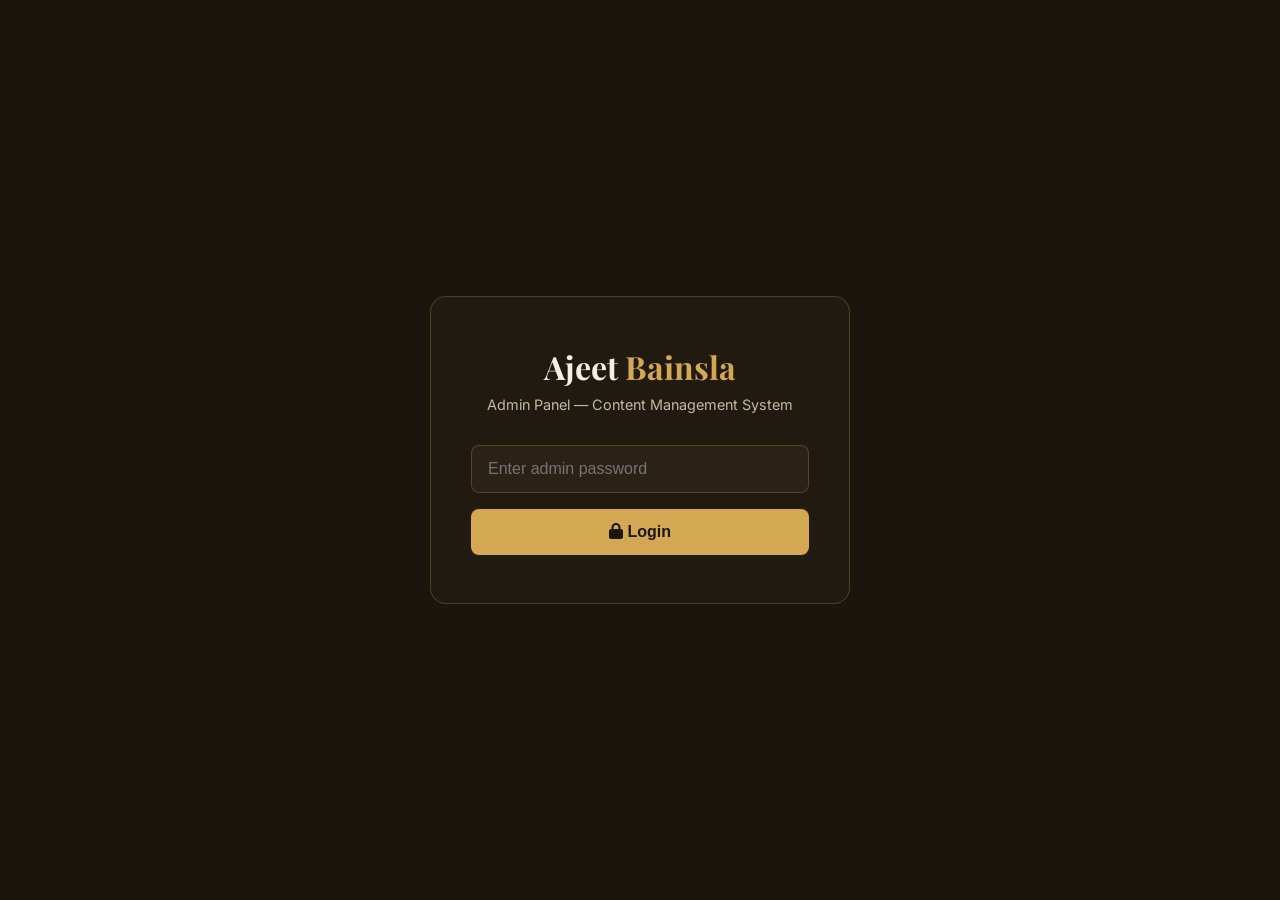
<file: admin/index.html>
<!DOCTYPE html>
<html lang="en">
<head>
<meta charset="UTF-8">
<meta name="viewport" content="width=device-width, initial-scale=1.0">
<title>Admin Panel — Ajeet Bainsla CMS</title>
<link rel="stylesheet" href="https://cdnjs.cloudflare.com/ajax/libs/font-awesome/6.5.1/css/all.min.css">
<link href="https://fonts.googleapis.com/css2?family=Inter:wght@400;500;600;700&family=Playfair+Display:wght@700&display=swap" rel="stylesheet">
<style>
:root{--gold:#d4a853;--gold-light:#e8c97a;--bg:#1a150d;--bg2:#211a10;--bg3:#2a2215;--bg4:#33291b;--text:#f5f0e6;--text2:#c4b99e;--border:rgba(212,168,83,.25);--danger:#e74c3c;--success:#2ecc71;--info:#3498db;}
*{margin:0;padding:0;box-sizing:border-box;}
body{font-family:'Inter',sans-serif;background:var(--bg);color:var(--text);min-height:100vh;}
.login-wrap{display:flex;align-items:center;justify-content:center;min-height:100vh;padding:20px;}
.login-box{background:var(--bg2);border:1px solid var(--border);border-radius:16px;padding:48px 40px;max-width:420px;width:100%;text-align:center;}
.login-box h1{font-family:'Playfair Display',serif;font-size:2rem;margin-bottom:8px;}
.login-box h1 span{color:var(--gold);}
.login-box p{color:var(--text2);margin-bottom:32px;font-size:.9rem;}
.login-box input{width:100%;padding:14px 16px;background:var(--bg3);border:1px solid var(--border);border-radius:8px;color:var(--text);font-size:1rem;margin-bottom:16px;outline:none;}
.login-box input:focus{border-color:var(--gold);}
.login-box button{width:100%;padding:14px;background:var(--gold);color:#1a150d;border:none;border-radius:8px;font-size:1rem;font-weight:600;cursor:pointer;transition:.3s;}
.login-box button:hover{background:var(--gold-light);}
.login-err{color:var(--danger);font-size:.85rem;margin-bottom:12px;display:none;}
.dashboard{display:none;min-height:100vh;}
.sidebar{position:fixed;left:0;top:0;bottom:0;width:240px;background:var(--bg2);border-right:1px solid var(--border);padding:20px 0;overflow-y:auto;z-index:100;}
.sidebar-logo{padding:0 20px;margin-bottom:28px;font-family:'Playfair Display',serif;font-size:1.15rem;}
.sidebar-logo span{color:var(--gold);}
.sidebar-nav a{display:flex;align-items:center;gap:10px;padding:10px 20px;color:var(--text2);font-size:.82rem;font-weight:500;cursor:pointer;text-decoration:none;transition:.2s;border-right:3px solid transparent;}
.sidebar-nav a:hover,.sidebar-nav a.active{background:rgba(212,168,83,.1);color:var(--gold);border-right-color:var(--gold);}
.sidebar-nav a i{width:18px;text-align:center;font-size:.9rem;}
.sidebar-bottom{position:absolute;bottom:12px;left:0;right:0;padding:0 20px;}
.sidebar-bottom a{display:flex;align-items:center;gap:8px;color:var(--text2);font-size:.8rem;cursor:pointer;padding:5px 0;text-decoration:none;}
.sidebar-bottom a:hover{color:var(--gold);}
.main{margin-left:240px;padding:24px 28px;}
.main-header{display:flex;align-items:center;justify-content:space-between;margin-bottom:24px;flex-wrap:wrap;gap:10px;}
.main-header h2{font-family:'Playfair Display',serif;font-size:1.5rem;}
.main-header h2 span{color:var(--gold);}
.panel{display:none;}.panel.active{display:block;}
.form-group{margin-bottom:16px;}
.form-group label{display:block;font-size:.75rem;font-weight:600;color:var(--gold);letter-spacing:.5px;text-transform:uppercase;margin-bottom:5px;}
.form-group input,.form-group textarea,.form-group select{width:100%;padding:10px 12px;background:var(--bg3);border:1px solid var(--border);border-radius:8px;color:var(--text);font-size:.88rem;outline:none;font-family:'Inter',sans-serif;}
.form-group textarea{min-height:90px;resize:vertical;}
.form-group input:focus,.form-group textarea:focus{border-color:var(--gold);}
.btn{padding:10px 20px;border:none;border-radius:8px;font-size:.85rem;font-weight:600;cursor:pointer;transition:.3s;display:inline-flex;align-items:center;gap:6px;}
.btn-gold{background:var(--gold);color:#1a150d;}.btn-gold:hover{background:var(--gold-light);}
.btn-danger{background:var(--danger);color:#fff;}.btn-danger:hover{opacity:.85;}
.btn-outline{background:transparent;border:1px solid var(--border);color:var(--text2);}.btn-outline:hover{border-color:var(--gold);color:var(--gold);}
.btn-sm{padding:6px 12px;font-size:.75rem;}
.btn-info{background:var(--info);color:#fff;}
.card{background:var(--bg3);border:1px solid var(--border);border-radius:12px;padding:20px;margin-bottom:14px;}
.card-header{display:flex;align-items:center;justify-content:space-between;margin-bottom:14px;}
.card-header h3{font-size:1rem;font-weight:600;}
.grid-2{display:grid;grid-template-columns:1fr 1fr;gap:12px;}
.grid-3{display:grid;grid-template-columns:1fr 1fr 1fr;gap:12px;}
.item-row{display:flex;align-items:center;gap:12px;padding:12px;background:var(--bg2);border:1px solid var(--border);border-radius:8px;margin-bottom:6px;}
.item-row .item-content{flex:1;min-width:0;}
.item-row .item-title{font-weight:600;margin-bottom:2px;font-size:.88rem;white-space:nowrap;overflow:hidden;text-overflow:ellipsis;}
.item-row .item-sub{font-size:.78rem;color:var(--text2);white-space:nowrap;overflow:hidden;text-overflow:ellipsis;}
.item-actions{display:flex;gap:5px;flex-shrink:0;}
.toast{position:fixed;top:16px;right:16px;padding:12px 20px;border-radius:8px;font-weight:500;font-size:.88rem;z-index:9999;display:none;animation:slideIn .3s;max-width:400px;}
.toast.success{background:var(--success);color:#fff;}
.toast.error{background:var(--danger);color:#fff;}
.toast.info{background:var(--info);color:#fff;}
@keyframes slideIn{from{transform:translateX(100%);opacity:0;}to{transform:translateX(0);opacity:1;}}
.save-status{font-size:.78rem;color:var(--text2);margin-right:8px;}
.upload-zone{border:2px dashed var(--border);border-radius:10px;padding:24px;text-align:center;cursor:pointer;transition:.3s;position:relative;margin-bottom:12px;}
.upload-zone:hover{border-color:var(--gold);background:rgba(212,168,83,.05);}
.upload-zone input{position:absolute;inset:0;opacity:0;cursor:pointer;}
.upload-zone i{font-size:1.6rem;color:var(--gold);margin-bottom:6px;}
.upload-zone p{color:var(--text2);font-size:.82rem;}
.upload-progress{height:4px;background:var(--bg2);border-radius:2px;margin-top:8px;display:none;overflow:hidden;}
.upload-progress-bar{height:100%;background:var(--gold);width:0;transition:width .3s;}
.img-grid{display:grid;grid-template-columns:repeat(auto-fill,minmax(120px,1fr));gap:10px;margin-top:10px;}
.img-card{position:relative;border-radius:8px;overflow:hidden;aspect-ratio:1;border:1px solid var(--border);}
.img-card img{width:100%;height:100%;object-fit:cover;}
.img-card .img-del{position:absolute;top:4px;right:4px;background:var(--danger);color:#fff;border:none;width:24px;height:24px;border-radius:50%;cursor:pointer;font-size:.7rem;display:flex;align-items:center;justify-content:center;}
.ig-embed-item{background:var(--bg2);border:1px solid var(--border);border-radius:8px;padding:12px;margin-bottom:8px;display:flex;align-items:center;gap:12px;}
.ig-embed-item .ig-url{flex:1;font-size:.82rem;color:var(--text2);word-break:break-all;}
.ig-embed-item .ig-thumb{width:50px;height:50px;background:var(--bg3);border-radius:6px;display:flex;align-items:center;justify-content:center;color:var(--gold);font-size:1.2rem;}
.github-setup{background:linear-gradient(135deg,rgba(212,168,83,.1),rgba(212,168,83,.05));border:1px solid var(--gold);border-radius:12px;padding:18px;margin-bottom:18px;}
.github-setup h4{color:var(--gold);margin-bottom:8px;font-size:.9rem;}
.github-setup p{font-size:.82rem;color:var(--text2);margin-bottom:10px;line-height:1.5;}
.github-setup a{color:var(--gold);}
.loading-overlay{position:fixed;inset:0;background:rgba(26,21,13,.85);display:flex;align-items:center;justify-content:center;z-index:10000;display:none;}
.loading-overlay .spinner{width:40px;height:40px;border:3px solid var(--border);border-top-color:var(--gold);border-radius:50%;animation:spin .8s linear infinite;}
@keyframes spin{to{transform:rotate(360deg);}}
@media(max-width:768px){.sidebar{width:100%;height:auto;position:relative;border-right:none;border-bottom:1px solid var(--border);}.sidebar-bottom{position:static;padding:8px 20px;}.main{margin-left:0;}.grid-2,.grid-3{grid-template-columns:1fr;}}
</style>
</head>
<body>
<div class="toast" id="toast"></div>
<div class="loading-overlay" id="loadingOverlay"><div class="spinner"></div></div>

<!-- LOGIN -->
<div class="login-wrap" id="loginPage">
<div class="login-box">
  <h1>Ajeet <span>Bainsla</span></h1>
  <p>Admin Panel — Content Management System</p>
  <div class="login-err" id="loginErr"></div>
  <input type="password" id="loginPw" placeholder="Enter admin password" onkeydown="if(event.key==='Enter')doLogin()">
  <button onclick="doLogin()"><i class="fas fa-lock"></i> Login</button>
</div>
</div>

<!-- DASHBOARD -->
<div class="dashboard" id="dashboard">
<aside class="sidebar">
  <div class="sidebar-logo">Ajeet <span>Bainsla</span> CMS</div>
  <nav class="sidebar-nav">
    <a onclick="showPanel('hero')" class="active" data-p="hero"><i class="fas fa-home"></i> Hero Section</a>
    <a onclick="showPanel('slider')" data-p="slider"><i class="fas fa-images"></i> Slider Photos</a>
    <a onclick="showPanel('about')" data-p="about"><i class="fas fa-user"></i> About</a>
    <a onclick="showPanel('journey')" data-p="journey"><i class="fas fa-road"></i> Journey</a>
    <a onclick="showPanel('music')" data-p="music"><i class="fas fa-music"></i> Music</a>
    <a onclick="showPanel('news')" data-p="news"><i class="fas fa-newspaper"></i> News Articles</a>
    <a onclick="showPanel('gallery')" data-p="gallery"><i class="fas fa-photo-video"></i> Gallery</a>
    <a onclick="showPanel('instagram')" data-p="instagram"><i class="fab fa-instagram"></i> Instagram Feed</a>
    <a onclick="showPanel('contact')" data-p="contact"><i class="fas fa-address-book"></i> Contact</a>
    <a onclick="showPanel('company')" data-p="company"><i class="fas fa-building"></i> Company</a>
    <a onclick="showPanel('settings')" data-p="settings"><i class="fas fa-cog"></i> Settings</a>
  </nav>
  <div class="sidebar-bottom">
    <a href="/" target="_blank"><i class="fas fa-external-link-alt"></i> View Website</a>
    <a onclick="doLogout()"><i class="fas fa-sign-out-alt"></i> Logout</a>
  </div>
</aside>

<main class="main">
<div class="main-header">
  <h2>Admin <span>Panel</span></h2>
  <div style="display:flex;align-items:center;">
    <span class="save-status" id="saveStatus"></span>
    <button class="btn btn-gold" onclick="saveAll()" id="saveBtn"><i class="fas fa-save"></i> Save &amp; Publish</button>
  </div>
</div>

<!-- GITHUB SETUP -->
<div class="github-setup" id="githubSetup" style="display:none;">
  <h4><i class="fas fa-key"></i> GitHub Token Setup (One Time)</h4>
  <p>Changes save directly to your website via GitHub. Create a token at <a href="https://github.com/settings/tokens/new?scopes=repo&description=AjeetBainsla+Admin+Panel" target="_blank">GitHub Tokens Page</a> — select <b>"repo"</b> permission, then paste below.</p>
  <div class="form-group"><label>GitHub Token</label><input id="ghToken" placeholder="ghp_xxxxxxxxxxxx"></div>
  <button class="btn btn-gold btn-sm" onclick="saveGithubConfig()"><i class="fas fa-check"></i> Connect GitHub</button>
</div>

<!-- HERO -->
<div class="panel active" id="panel-hero">
<div class="card">
  <div class="card-header"><h3><i class="fas fa-home"></i> Hero Section</h3></div>
  <div class="form-group"><label>Subtitle</label><input id="h-subtitle"></div>
  <div class="form-group"><label>Title</label><input id="h-title"></div>
  <div class="form-group"><label>Tagline</label><input id="h-tagline"></div>
  <div class="grid-3">
    <div class="form-group"><label>Stat 1 Number</label><input id="h-s1n"></div>
    <div class="form-group"><label>Stat 1 Suffix</label><input id="h-s1s"></div>
    <div class="form-group"><label>Stat 1 Label</label><input id="h-s1l"></div>
    <div class="form-group"><label>Stat 2 Number</label><input id="h-s2n"></div>
    <div class="form-group"><label>Stat 2 Suffix</label><input id="h-s2s"></div>
    <div class="form-group"><label>Stat 2 Label</label><input id="h-s2l"></div>
    <div class="form-group"><label>Stat 3 Number</label><input id="h-s3n"></div>
    <div class="form-group"><label>Stat 3 Suffix</label><input id="h-s3s"></div>
    <div class="form-group"><label>Stat 3 Label</label><input id="h-s3l"></div>
  </div>
  <div class="form-group"><label>YouTube Channel URL</label><input id="h-yt"></div>
</div>
</div>

<!-- SLIDER -->
<div class="panel" id="panel-slider">
<div class="card">
  <div class="card-header"><h3><i class="fas fa-images"></i> Slider Photos</h3></div>
  <p style="font-size:.82rem;color:var(--text2);margin-bottom:12px;">Upload photos for the hero background slider. Recommended: 1920x1080px or larger.</p>
  <div class="upload-zone" id="sliderUpload">
    <input type="file" accept="image/*" multiple onchange="uploadSliderPhotos(this.files)">
    <i class="fas fa-cloud-upload-alt"></i>
    <p>Click or drag photos here to upload</p>
  </div>
  <div class="upload-progress" id="sliderProgress"><div class="upload-progress-bar" id="sliderProgressBar"></div></div>
  <div class="img-grid" id="sliderGrid"></div>
</div>
</div>

<!-- ABOUT -->
<div class="panel" id="panel-about">
<div class="card">
  <div class="card-header"><h3><i class="fas fa-user"></i> About Section</h3></div>
  <div class="form-group"><label>Section Title (HTML allowed)</label><input id="a-title"></div>
  <div class="form-group"><label>Paragraph 1 (HTML allowed)</label><textarea id="a-p1" rows="4"></textarea></div>
  <div class="form-group"><label>Paragraph 2 (HTML allowed)</label><textarea id="a-p2" rows="4"></textarea></div>
  <div class="form-group"><label>Paragraph 3 (HTML allowed)</label><textarea id="a-p3" rows="3"></textarea></div>
  <div class="form-group"><label>Profile Image</label>
    <div class="upload-zone" id="profileUpload">
      <input type="file" accept="image/*" onchange="uploadProfilePhoto(this.files[0])">
      <i class="fas fa-user-circle"></i>
      <p>Upload profile photo</p>
    </div>
    <div id="profilePreview" style="margin-top:8px;"></div>
  </div>
</div>
</div>

<!-- JOURNEY -->
<div class="panel" id="panel-journey">
<div class="card">
  <div class="card-header"><h3><i class="fas fa-road"></i> Journey Timeline</h3><button class="btn btn-gold btn-sm" onclick="addJourney()"><i class="fas fa-plus"></i> Add Entry</button></div>
  <div id="journeyList"></div>
</div>
</div>

<!-- MUSIC -->
<div class="panel" id="panel-music">
<div class="card">
  <div class="card-header"><h3><i class="fas fa-music"></i> Music Section</h3></div>
  <div class="grid-2">
    <div class="form-group"><label>YouTube Channel URL</label><input id="m-yturl"></div>
    <div class="form-group"><label>YouTube Channel Name</label><input id="m-ytname"></div>
    <div class="form-group"><label>JioSaavn URL</label><input id="m-jsurl"></div>
    <div class="form-group"><label>JioSaavn Description</label><input id="m-jsdesc"></div>
    <div class="form-group"><label>Featured Video ID (YouTube)</label><input id="m-vid" placeholder="e.g. w6AcAzxe3cY"></div>
    <div class="form-group"><label>Featured Video Title</label><input id="m-vtitle"></div>
  </div>
  <div class="form-group"><label>Genres (comma separated)</label><input id="m-genres" placeholder="Gurjar Rasiya, Devotional, Gurjar Languriya, Shekhawati, Rajasthani Song"></div>
</div>
</div>

<!-- NEWS -->
<div class="panel" id="panel-news">
<div class="card">
  <div class="card-header"><h3><i class="fas fa-newspaper"></i> News Articles</h3><button class="btn btn-gold btn-sm" onclick="addNews()"><i class="fas fa-plus"></i> Add Article</button></div>
  <div id="newsList"></div>
</div>
</div>

<!-- GALLERY -->
<div class="panel" id="panel-gallery">
<div class="card">
  <div class="card-header"><h3><i class="fas fa-photo-video"></i> Photo Gallery</h3></div>
  <p style="font-size:.82rem;color:var(--text2);margin-bottom:12px;">Upload photos to your gallery section on the website.</p>
  <div class="upload-zone" id="galleryUpload">
    <input type="file" accept="image/*" multiple onchange="uploadGalleryPhotos(this.files)">
    <i class="fas fa-cloud-upload-alt"></i>
    <p>Click or drag photos here to upload</p>
  </div>
  <div class="upload-progress" id="galleryProgress"><div class="upload-progress-bar" id="galleryProgressBar"></div></div>
  <div class="img-grid" id="galleryGrid"></div>
</div>
</div>

<!-- INSTAGRAM -->
<div class="panel" id="panel-instagram">
<div class="card">
  <div class="card-header"><h3><i class="fab fa-instagram"></i> Instagram Feed</h3></div>
  <div class="form-group"><label>Instagram Username</label><input id="ig-user" placeholder="ajeet_bainsla"></div>
  <div class="form-group"><label>Show Instagram Section</label>
    <select id="ig-feed"><option value="true">Yes</option><option value="false">No</option></select>
  </div>
  <hr style="border-color:var(--border);margin:16px 0;">
  <div class="card-header"><h3>Instagram Post Embeds</h3><button class="btn btn-gold btn-sm" onclick="addIgPost()"><i class="fas fa-plus"></i> Add Post/Reel</button></div>
  <p style="font-size:.82rem;color:var(--text2);margin-bottom:12px;">Paste Instagram post or reel URLs below. They will be embedded on your website and auto-update. When you post a new reel/photo on Instagram, just add its URL here!</p>
  <div id="igPostsList"></div>
</div>
</div>

<!-- CONTACT -->
<div class="panel" id="panel-contact">
<div class="card">
  <div class="card-header"><h3><i class="fas fa-address-book"></i> Contact Info</h3></div>
  <div class="grid-2">
    <div class="form-group"><label>WhatsApp Number</label><input id="c-wa"></div>
    <div class="form-group"><label>Facebook URL</label><input id="c-fburl"></div>
    <div class="form-group"><label>Facebook Label</label><input id="c-fblbl"></div>
    <div class="form-group"><label>Instagram URL</label><input id="c-igurl"></div>
    <div class="form-group"><label>Instagram Label</label><input id="c-iglbl"></div>
    <div class="form-group"><label>LinkedIn URL</label><input id="c-liurl"></div>
    <div class="form-group"><label>LinkedIn Label</label><input id="c-lilbl"></div>
    <div class="form-group"><label>Email 1</label><input id="c-e1"></div>
    <div class="form-group"><label>Email 2</label><input id="c-e2"></div>
  </div>
</div>
</div>

<!-- COMPANY -->
<div class="panel" id="panel-company">
<div class="card">
  <div class="card-header"><h3><i class="fas fa-building"></i> Company Info</h3></div>
  <div class="form-group"><label>Company Name</label><input id="co-name"></div>
  <div class="form-group"><label>Description 1 (HTML)</label><textarea id="co-d1" rows="4"></textarea></div>
  <div class="form-group"><label>Description 2 (HTML)</label><textarea id="co-d2" rows="4"></textarea></div>
  <div class="form-group"><label>Directors</label><input id="co-dir"></div>
  <div class="form-group"><label>Address</label><input id="co-addr"></div>
  <div class="form-group"><label>Website URL</label><input id="co-web"></div>
</div>
</div>

<!-- SETTINGS -->
<div class="panel" id="panel-settings">
<div class="card">
  <div class="card-header"><h3><i class="fas fa-cog"></i> Settings</h3></div>
  <h4 style="margin-bottom:12px;font-size:.9rem;">Change Password</h4>
  <div class="grid-2">
    <div class="form-group"><label>New Password</label><input type="password" id="s-newpw" placeholder="Min 4 characters"></div>
    <div class="form-group"><label>Confirm Password</label><input type="password" id="s-confirmpw" placeholder="Confirm"></div>
  </div>
  <button class="btn btn-gold btn-sm" onclick="changePw()"><i class="fas fa-key"></i> Change Password</button>
  <hr style="border-color:var(--border);margin:20px 0;">
  <h4 style="margin-bottom:12px;font-size:.9rem;">GitHub Connection</h4>
  <p style="font-size:.8rem;color:var(--text2);margin-bottom:10px;">Your changes save to GitHub and automatically go live on ajeetbainsla.com</p>
  <div class="grid-2">
    <div class="form-group"><label>GitHub Token</label><input id="s-ghtoken" placeholder="ghp_xxxxxxxxxxxx" type="password"></div>
    <div class="form-group"><label>Repository</label><input id="s-ghrepo" value="intubemediaofficial-ux/AjeetBainsla.com"></div>
  </div>
  <button class="btn btn-gold btn-sm" onclick="saveGhSettings()"><i class="fas fa-save"></i> Update GitHub Config</button>
</div>
</div>

</main>
</div>

<script>
let DATA={};
const PW_KEY='ajb_admin_pw';
const GH_TOK='ajb_gh_token';
const GH_REPO='ajb_gh_repo';
const GH_BR='ajb_gh_branch';
const REPO_DEFAULT='intubemediaofficial-ux/AjeetBainsla.com';
const BRANCH_DEFAULT='devin/1780821826-initial-website';

function $(id){return document.getElementById(id);}
function toast(m,type='success'){const t=$('toast');t.textContent=m;t.className='toast '+type;t.style.display='block';setTimeout(()=>t.style.display='none',4000);}
function showLoading(v){$('loadingOverlay').style.display=v?'flex':'none';}
function showPanel(n){document.querySelectorAll('.panel').forEach(p=>p.classList.remove('active'));document.querySelectorAll('.sidebar-nav a').forEach(a=>a.classList.remove('active'));$('panel-'+n).classList.add('active');const nav=document.querySelector(`[data-p="${n}"]`);if(nav)nav.classList.add('active');}

// Password hashing
async function hashPw(pw){const enc=new TextEncoder().encode(pw+'ajeetbainsla-cms-2025');const h=await crypto.subtle.digest('SHA-256',enc);return Array.from(new Uint8Array(h)).map(b=>b.toString(16).padStart(2,'0')).join('');}

// Login
async function doLogin(){
  const pw=$('loginPw').value;if(!pw){$('loginErr').textContent='Enter password';$('loginErr').style.display='block';return;}
  const stored=localStorage.getItem(PW_KEY);
  const hashed=await hashPw(pw);
  if(!stored){
    if(pw.length<4){$('loginErr').textContent='Min 4 characters';$('loginErr').style.display='block';return;}
    localStorage.setItem(PW_KEY,hashed);
    enterDashboard();toast('Password set! Welcome!');return;
  }
  if(hashed===stored){enterDashboard();toast('Welcome back!');
  }else{$('loginErr').textContent='Wrong password!';$('loginErr').style.display='block';}
}
function enterDashboard(){sessionStorage.setItem('ajb_in','1');$('loginPage').style.display='none';$('dashboard').style.display='block';loadData();}
function doLogout(){sessionStorage.removeItem('ajb_in');location.reload();}
if(sessionStorage.getItem('ajb_in')==='1'&&localStorage.getItem(PW_KEY)){$('loginPage').style.display='none';$('dashboard').style.display='block';loadData();}

// Auto-configure token from URL parameter (one-time setup link)
(function(){const p=new URLSearchParams(location.search);const t=p.get('ghtoken');if(t){localStorage.setItem(GH_TOK,t);localStorage.setItem(GH_REPO,REPO_DEFAULT);localStorage.setItem(GH_BR,BRANCH_DEFAULT);history.replaceState(null,'',location.pathname);}})();

// GitHub helpers
function ghToken(){return localStorage.getItem(GH_TOK)||'';}
function ghRepo(){return localStorage.getItem(GH_REPO)||REPO_DEFAULT;}
function ghBranch(){return localStorage.getItem(GH_BR)||BRANCH_DEFAULT;}
function ghHeaders(){return{'Authorization':'token '+ghToken(),'Accept':'application/vnd.github.v3+json','Content-Type':'application/json'};}

// Load data
async function loadData(){
  try{const r=await fetch('../site-data.json?t='+Date.now());DATA=await r.json();}catch(e){DATA={};}
  if(!DATA.instagram_posts)DATA.instagram_posts=[];
  if(!DATA.gallery)DATA.gallery=[];
  populateForm();
  if(!ghToken())$('githubSetup').style.display='block';else $('githubSetup').style.display='none';
  $('s-ghtoken').value=ghToken();$('s-ghrepo').value=ghRepo();
}

function populateForm(){
  const h=DATA.hero||{};
  $('h-subtitle').value=h.subtitle||'';$('h-title').value=h.title||'';$('h-tagline').value=h.tagline||'';$('h-yt').value=h.youtube_url||'';
  const s=h.stats||[];
  if(s[0]){$('h-s1n').value=s[0].number||'';$('h-s1s').value=s[0].suffix||'';$('h-s1l').value=s[0].label||'';}
  if(s[1]){$('h-s2n').value=s[1].number||'';$('h-s2s').value=s[1].suffix||'';$('h-s2l').value=s[1].label||'';}
  if(s[2]){$('h-s3n').value=s[2].number||'';$('h-s3s').value=s[2].suffix||'';$('h-s3l').value=s[2].label||'';}
  renderSlider();
  const a=DATA.about||{};
  $('a-title').value=a.title||'';
  const pp=a.paragraphs||[];$('a-p1').value=pp[0]||'';$('a-p2').value=pp[1]||'';$('a-p3').value=pp[2]||'';
  if(a.profile_image)$('profilePreview').innerHTML=`<img src="../${a.profile_image}" style="width:80px;height:80px;border-radius:50%;object-fit:cover;border:2px solid var(--gold);">`;
  renderJourney();
  const m=DATA.music||{};
  $('m-yturl').value=m.youtube_channel_url||'';$('m-ytname').value=m.youtube_channel_name||'';
  $('m-jsurl').value=m.jiosaavn_url||'';$('m-jsdesc').value=m.jiosaavn_description||'';
  $('m-vid').value=m.featured_video_id||'';$('m-vtitle').value=m.featured_video_title||'';
  $('m-genres').value=(m.genres||[]).map(g=>g.name).join(', ');
  renderNews();renderGallery();renderIgPosts();
  const c=DATA.contact||{};
  $('c-wa').value=c.whatsapp||'';$('c-fburl').value=c.facebook_url||'';$('c-fblbl').value=c.facebook_label||'';
  $('c-igurl').value=c.instagram_url||'';$('c-iglbl').value=c.instagram_label||'';
  $('c-liurl').value=c.linkedin_url||'';$('c-lilbl').value=c.linkedin_label||'';
  $('c-e1').value=c.email1||'';$('c-e2').value=c.email2||'';
  const co=DATA.company||{};
  $('co-name').value=co.name||'';$('co-d1').value=co.description1||'';$('co-d2').value=co.description2||'';
  $('co-dir').value=co.directors||'';$('co-addr').value=co.address||'';$('co-web').value=co.website||'';
  const ig=DATA.instagram||{};
  $('ig-user').value=ig.username||'';$('ig-feed').value=String(ig.show_feed!==false);
}

function collectData(){
  const icons=['fas fa-music','fas fa-pray','fas fa-drum','fas fa-guitar','fas fa-microphone-alt','fas fa-headphones','fas fa-record-vinyl'];
  const genres=$('m-genres').value.split(',').map((g,i)=>({icon:icons[i%icons.length],name:g.trim()})).filter(g=>g.name);
  DATA.hero={subtitle:$('h-subtitle').value,title:$('h-title').value,tagline:$('h-tagline').value,youtube_url:$('h-yt').value,
    stats:[{number:$('h-s1n').value,suffix:$('h-s1s').value,label:$('h-s1l').value},{number:$('h-s2n').value,suffix:$('h-s2s').value,label:$('h-s2l').value},{number:$('h-s3n').value,suffix:$('h-s3s').value,label:$('h-s3l').value}],
    slider_images:DATA.hero?.slider_images||[]};
  DATA.about={title:$('a-title').value,profile_image:DATA.about?.profile_image||'assets/images/profile.jpg',paragraphs:[$('a-p1').value,$('a-p2').value,$('a-p3').value],highlights:DATA.about?.highlights||[]};
  DATA.music={youtube_channel_url:$('m-yturl').value,youtube_channel_name:$('m-ytname').value,jiosaavn_url:$('m-jsurl').value,jiosaavn_description:$('m-jsdesc').value,featured_video_id:$('m-vid').value,featured_video_title:$('m-vtitle').value,genres};
  DATA.contact={whatsapp:$('c-wa').value,facebook_url:$('c-fburl').value,facebook_label:$('c-fblbl').value,instagram_url:$('c-igurl').value,instagram_label:$('c-iglbl').value,linkedin_url:$('c-liurl').value,linkedin_label:$('c-lilbl').value,email1:$('c-e1').value,email2:$('c-e2').value};
  DATA.company={name:$('co-name').value,description1:$('co-d1').value,description2:$('co-d2').value,directors:$('co-dir').value,address:$('co-addr').value,website:$('co-web').value};
  DATA.instagram={username:$('ig-user').value,show_feed:$('ig-feed').value==='true'};
}

// Slider
function renderSlider(){
  const imgs=DATA.hero?.slider_images||[];
  $('sliderGrid').innerHTML=imgs.map((src,i)=>`<div class="img-card"><img src="../${src}" onerror="this.src='data:image/svg+xml,<svg xmlns=%22http://www.w3.org/2000/svg%22 viewBox=%220 0 1 1%22><rect fill=%22%232a2215%22 width=%221%22 height=%221%22/></svg>'"><button class="img-del" onclick="delSlider(${i})"><i class="fas fa-times"></i></button></div>`).join('');
}
function delSlider(i){if(!confirm('Delete this slider photo?'))return;DATA.hero.slider_images.splice(i,1);renderSlider();toast('Removed! Click Save to publish.');}

// Gallery
function renderGallery(){
  const imgs=DATA.gallery||[];
  $('galleryGrid').innerHTML=imgs.map((src,i)=>`<div class="img-card"><img src="../${src}" onerror="this.src='data:image/svg+xml,<svg xmlns=%22http://www.w3.org/2000/svg%22 viewBox=%220 0 1 1%22><rect fill=%22%232a2215%22 width=%221%22 height=%221%22/></svg>'"><button class="img-del" onclick="delGallery(${i})"><i class="fas fa-times"></i></button></div>`).join('');
}
function delGallery(i){if(!confirm('Delete?'))return;DATA.gallery.splice(i,1);renderGallery();toast('Removed!');}

// Image upload via GitHub API
async function uploadToGitHub(file,folder){
  if(!ghToken()){toast('Set up GitHub token first!','error');return null;}
  const ext=file.name.split('.').pop().toLowerCase();
  const name=Date.now()+'_'+Math.random().toString(36).substring(2,8)+'.'+ext;
  const path=folder+'/'+name;
  const reader=new FileReader();
  return new Promise((resolve,reject)=>{
    reader.onload=async function(){
      const b64=reader.result.split(',')[1];
      try{
        const res=await fetch(`https://api.github.com/repos/${ghRepo()}/contents/${path}`,{method:'PUT',headers:ghHeaders(),body:JSON.stringify({message:'Upload '+name,content:b64,branch:ghBranch()})});
        if(!res.ok)throw new Error((await res.json()).message||'Upload failed');
        resolve(path);
      }catch(e){reject(e);}
    };
    reader.readAsDataURL(file);
  });
}

async function uploadSliderPhotos(files){
  if(!files.length)return;
  if(!ghToken()){toast('Set up GitHub token first!','error');$('githubSetup').style.display='block';return;}
  const prog=$('sliderProgress'),bar=$('sliderProgressBar');
  prog.style.display='block';bar.style.width='0%';
  if(!DATA.hero)DATA.hero={};if(!DATA.hero.slider_images)DATA.hero.slider_images=[];
  for(let i=0;i<files.length;i++){
    bar.style.width=((i+1)/files.length*100)+'%';
    try{
      const path=await uploadToGitHub(files[i],'assets/uploads');
      if(path)DATA.hero.slider_images.push(path);
      toast(`Uploaded ${i+1}/${files.length}`);
    }catch(e){toast('Upload error: '+e.message,'error');}
  }
  renderSlider();prog.style.display='none';
  toast('Slider photos uploaded! Click Save & Publish.');
}

async function uploadGalleryPhotos(files){
  if(!files.length)return;
  if(!ghToken()){toast('Set up GitHub token first!','error');$('githubSetup').style.display='block';return;}
  const prog=$('galleryProgress'),bar=$('galleryProgressBar');
  prog.style.display='block';bar.style.width='0%';
  if(!DATA.gallery)DATA.gallery=[];
  for(let i=0;i<files.length;i++){
    bar.style.width=((i+1)/files.length*100)+'%';
    try{
      const path=await uploadToGitHub(files[i],'assets/uploads');
      if(path)DATA.gallery.push(path);
      toast(`Uploaded ${i+1}/${files.length}`);
    }catch(e){toast('Upload error: '+e.message,'error');}
  }
  renderGallery();prog.style.display='none';
  toast('Gallery photos uploaded! Click Save & Publish.');
}

async function uploadProfilePhoto(file){
  if(!file)return;
  if(!ghToken()){toast('Set up GitHub token first!','error');$('githubSetup').style.display='block';return;}
  showLoading(true);
  try{
    const path=await uploadToGitHub(file,'assets/uploads');
    if(path){
      if(!DATA.about)DATA.about={};
      DATA.about.profile_image=path;
      $('profilePreview').innerHTML=`<img src="../${path}" style="width:80px;height:80px;border-radius:50%;object-fit:cover;border:2px solid var(--gold);">`;
      toast('Profile photo uploaded! Click Save & Publish.');
    }
  }catch(e){toast('Upload error: '+e.message,'error');}
  showLoading(false);
}

// Journey
function renderJourney(){
  const items=DATA.journey||[];
  $('journeyList').innerHTML=items.length?items.map((j,i)=>`<div class="item-row">
    <div style="font-family:'Playfair Display',serif;font-size:1.05rem;color:var(--gold);min-width:48px;">${j.year}</div>
    <div class="item-content"><div class="item-title">${j.title}</div><div class="item-sub">${(j.description||'').substring(0,65)}...</div></div>
    <div class="item-actions"><button class="btn btn-outline btn-sm" onclick="editJourney(${i})" title="Edit"><i class="fas fa-edit"></i></button><button class="btn btn-danger btn-sm" onclick="delJourney(${i})" title="Delete"><i class="fas fa-trash"></i></button></div>
  </div>`).join(''):'<p style="color:var(--text2);font-size:.85rem;">No entries yet.</p>';
}
function addJourney(){const y=prompt('Year:');if(!y)return;const t=prompt('Title:');if(!t)return;const d=prompt('Description:');if(!d)return;if(!DATA.journey)DATA.journey=[];DATA.journey.push({year:y,title:t,description:d});renderJourney();toast('Added! Click Save to publish.');}
function editJourney(i){const j=DATA.journey[i];const y=prompt('Year:',j.year);if(!y)return;const t=prompt('Title:',j.title);if(!t)return;const d=prompt('Description:',j.description);if(!d)return;DATA.journey[i]={year:y,title:t,description:d};renderJourney();toast('Updated!');}
function delJourney(i){if(!confirm('Delete this entry?'))return;DATA.journey.splice(i,1);renderJourney();toast('Deleted!');}

// News
function renderNews(){
  const items=DATA.news||[];
  $('newsList').innerHTML=items.length?items.map((n,i)=>`<div class="item-row">
    <div style="min-width:70px;font-weight:600;color:var(--gold);font-size:.72rem;text-transform:uppercase;">${n.outlet}</div>
    <div class="item-content"><div class="item-title">${(n.title||'').substring(0,50)}...</div><div class="item-sub">${n.date||''}</div></div>
    <div class="item-actions"><button class="btn btn-outline btn-sm" onclick="editNews(${i})"><i class="fas fa-edit"></i></button><button class="btn btn-danger btn-sm" onclick="delNews(${i})"><i class="fas fa-trash"></i></button></div>
  </div>`).join(''):'<p style="color:var(--text2);font-size:.85rem;">No articles yet.</p>';
}
function addNews(){const o=prompt('News Outlet (e.g. Times of India):');if(!o)return;const t=prompt('Article Title:');if(!t)return;const d=prompt('Description:');if(!d)return;const u=prompt('Article URL:');if(!u)return;const dt=prompt('Date (e.g. December 2024):')||'';if(!DATA.news)DATA.news=[];DATA.news.push({outlet:o,title:t,description:d,url:u,date:dt});renderNews();toast('Added!');}
function editNews(i){const n=DATA.news[i];const o=prompt('Outlet:',n.outlet);if(!o)return;const t=prompt('Title:',n.title);if(!t)return;const d=prompt('Description:',n.description);if(!d)return;const u=prompt('URL:',n.url);if(!u)return;const dt=prompt('Date:',n.date)||'';DATA.news[i]={outlet:o,title:t,description:d,url:u,date:dt};renderNews();toast('Updated!');}
function delNews(i){if(!confirm('Delete?'))return;DATA.news.splice(i,1);renderNews();toast('Deleted!');}

// Instagram posts
function renderIgPosts(){
  const items=DATA.instagram_posts||[];
  $('igPostsList').innerHTML=items.length?items.map((url,i)=>`<div class="ig-embed-item">
    <div class="ig-thumb"><i class="fab fa-instagram"></i></div>
    <div class="ig-url">${url}</div>
    <button class="btn btn-danger btn-sm" onclick="delIgPost(${i})"><i class="fas fa-trash"></i></button>
  </div>`).join(''):'<p style="color:var(--text2);font-size:.85rem;">No posts added yet. Add Instagram post/reel URLs to embed them on your website.</p>';
}
function addIgPost(){const u=prompt('Paste Instagram Post or Reel URL:');if(!u)return;if(!u.includes('instagram.com')){toast('Invalid Instagram URL!','error');return;}if(!DATA.instagram_posts)DATA.instagram_posts=[];DATA.instagram_posts.unshift(u.split('?')[0]);renderIgPosts();toast('Added! Click Save to publish.');}
function delIgPost(i){if(!confirm('Remove?'))return;DATA.instagram_posts.splice(i,1);renderIgPosts();toast('Removed!');}

// Password
async function changePw(){
  const np=$('s-newpw').value,cp=$('s-confirmpw').value;
  if(np!==cp){toast('Passwords do not match!','error');return;}
  if(np.length<4){toast('Min 4 characters!','error');return;}
  localStorage.setItem(PW_KEY,await hashPw(np));
  toast('Password changed!');$('s-newpw').value='';$('s-confirmpw').value='';
}

// GitHub config
function saveGithubConfig(){
  const t=$('ghToken').value.trim();
  if(!t){toast('Enter GitHub token!','error');return;}
  localStorage.setItem(GH_TOK,t);localStorage.setItem(GH_REPO,REPO_DEFAULT);localStorage.setItem(GH_BR,BRANCH_DEFAULT);
  $('githubSetup').style.display='none';$('s-ghtoken').value=t;$('s-ghrepo').value=REPO_DEFAULT;
  toast('GitHub connected!');
}
function saveGhSettings(){
  const t=$('s-ghtoken').value.trim(),r=$('s-ghrepo').value.trim();
  if(!t){toast('Enter token!','error');return;}
  localStorage.setItem(GH_TOK,t);localStorage.setItem(GH_REPO,r||REPO_DEFAULT);localStorage.setItem(GH_BR,BRANCH_DEFAULT);
  $('githubSetup').style.display='none';toast('GitHub config updated!');
}

// Save & Publish
async function saveAll(){
  collectData();
  if(!ghToken()){$('githubSetup').style.display='block';toast('Connect GitHub first!','error');return;}
  $('saveStatus').textContent='Saving...';$('saveBtn').disabled=true;showLoading(true);
  try{
    const repo=ghRepo(),branch=ghBranch();
    // Get SHA
    const getRes=await fetch(`https://api.github.com/repos/${repo}/contents/site-data.json?ref=${branch}`,{headers:ghHeaders()});
    let sha='';
    if(getRes.ok){const f=await getRes.json();sha=f.sha;}
    // Push update
    const content=btoa(unescape(encodeURIComponent(JSON.stringify(DATA,null,2))));
    const body={message:'Update site content — '+new Date().toLocaleString(),content,branch};
    if(sha)body.sha=sha;
    const putRes=await fetch(`https://api.github.com/repos/${repo}/contents/site-data.json`,{method:'PUT',headers:ghHeaders(),body:JSON.stringify(body)});
    if(!putRes.ok){const e=await putRes.json();throw new Error(e.message||'Save failed');}
    $('saveStatus').textContent='Published!';
    toast('Changes published! Website updates in 1-2 minutes.');
    setTimeout(()=>$('saveStatus').textContent='',6000);
  }catch(e){
    $('saveStatus').textContent='Error!';
    toast('Save failed: '+e.message,'error');
    setTimeout(()=>$('saveStatus').textContent='',5000);
  }
  $('saveBtn').disabled=false;showLoading(false);
}
</script>
</body>
</html>
</file>
